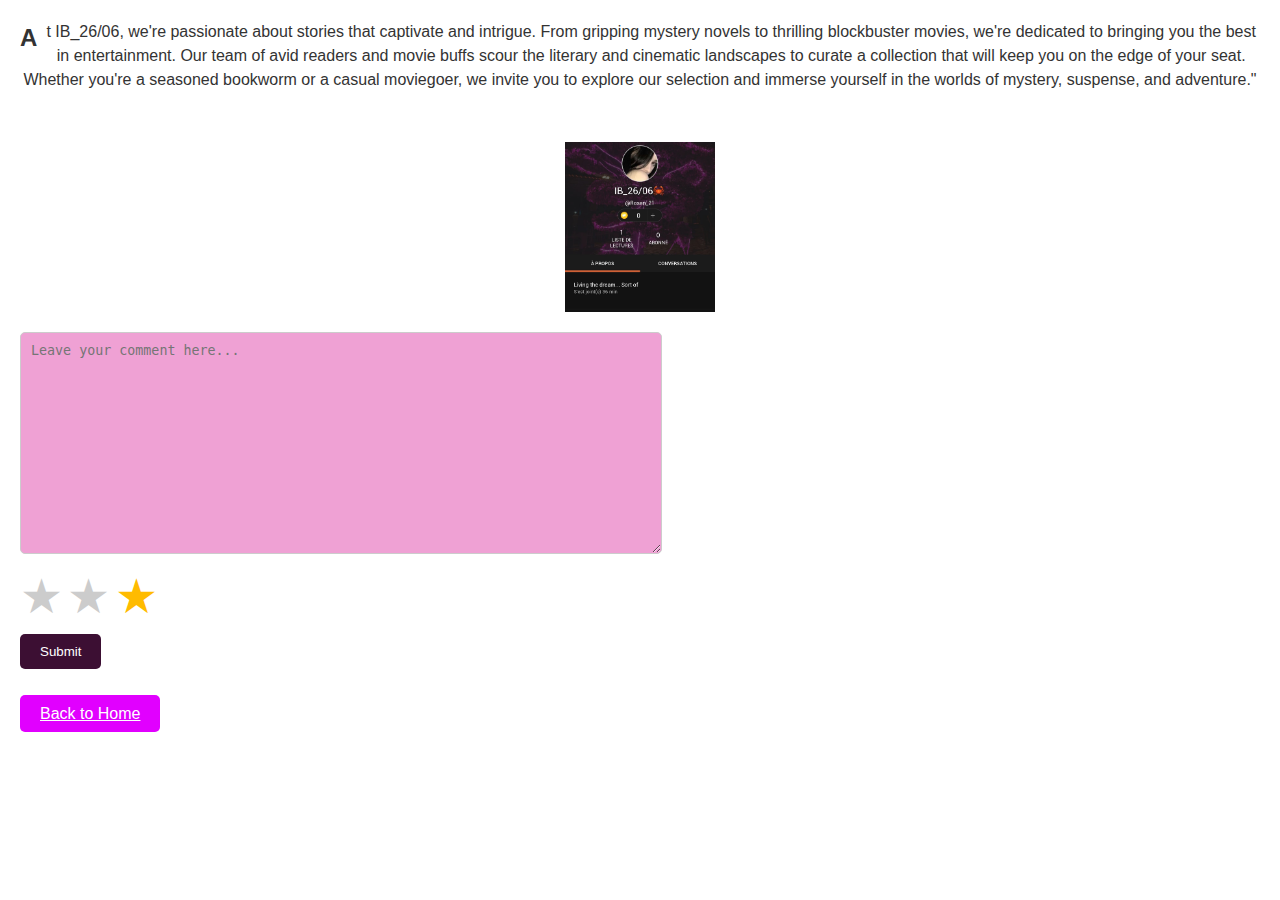
<file: about.html>
<!DOCTYPE html>
<html lang="en">
  <head>
    <meta charset="UTF-8" />
    <meta name="viewport" content="width=device-width, initial-scale=1.0" />
    <title>About us</title>
    <link rel="stylesheet" href="about.css" />
  </head>
  <body>
    <p>
      At IB_26/06, we're passionate about stories that captivate and intrigue.
      From gripping mystery novels to thrilling blockbuster movies, we're
      dedicated to bringing you the best in entertainment. Our team of avid
      readers and movie buffs scour the literary and cinematic landscapes to
      curate a collection that will keep you on the edge of your seat. Whether
      you're a seasoned bookworm or a casual moviegoer, we invite you to explore
      our selection and immerse yourself in the worlds of mystery, suspense, and
      adventure."
    </p>
    <div class="image-container">
      <img src="./islem.jpeg" class="centered-image" />
    </div>
    <div class="comment-section">
      <textarea
        class="comment-input"
        placeholder="Leave your comment here..."
      ></textarea>
      <div class="rating">
        <input type="radio" id="star1" name="rating" value="1" /><label
          for="star1"
          >&#9733;</label
        >
        <input type="radio" id="star2" name="rating" value="2" /><label
          for="star2"
          >&#9733;</label
        >
        <input type="radio" id="star3" name="rating" value="3" checked /><label
          for="star3"
          >&#9733;</label
        >
      </div>
      <button class="submit-btn">Submit</button>
      <br />
      <br />
      <br />
      <a href="index.html" class="button">Back to Home</a>
    </div>
  </body>
</html>
</file>
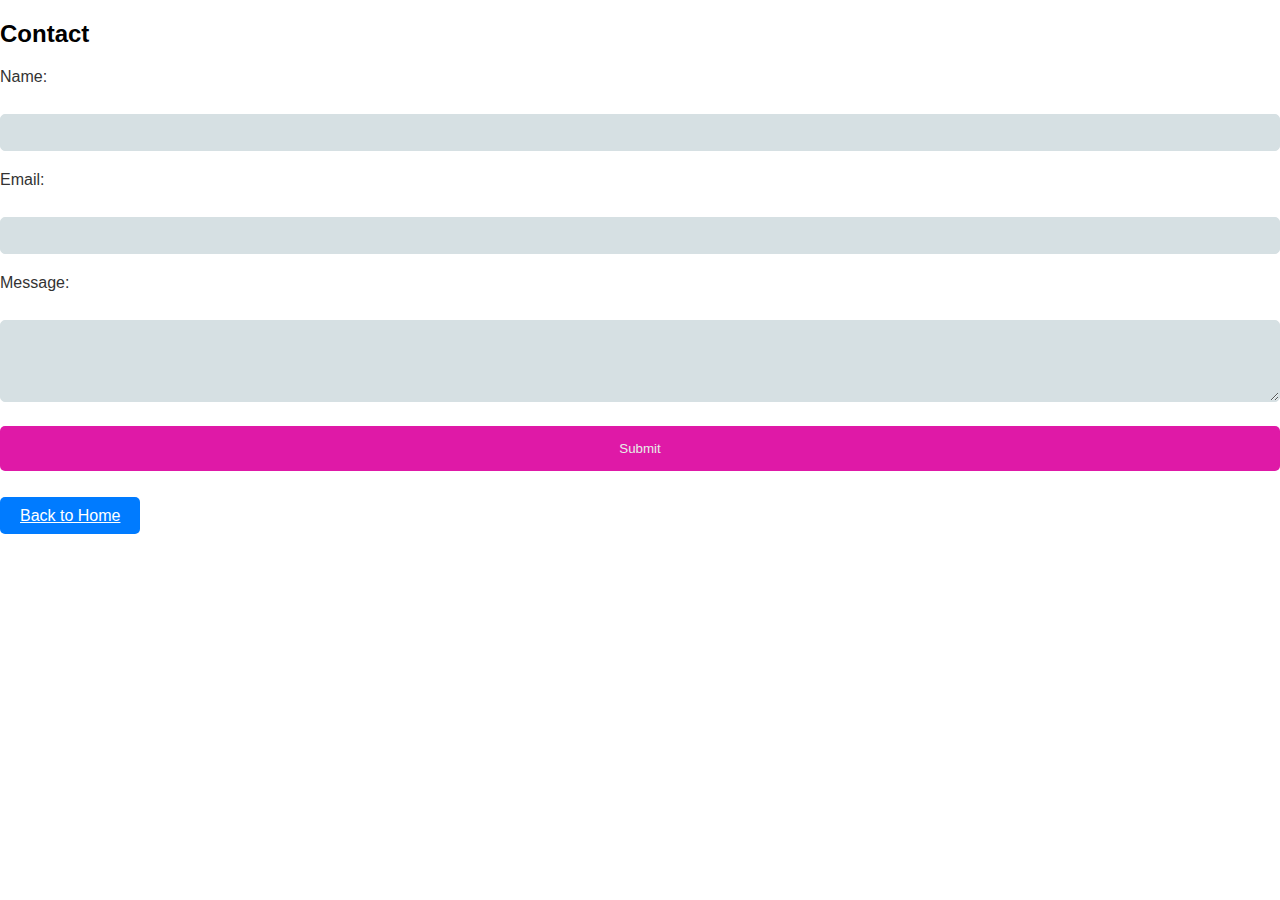
<file: contact.html>
<!DOCTYPE html>
<html lang="en">
  <head>
    <meta charset="UTF-8" />
    <meta name="viewport" content="width=device-width, initial-scale=1.0" />
    <title>Contact</title>
    <link rel="stylesheet" href="contact.css" />
  </head>
  <body>
    <section id="contact">
      <h2>Contact</h2>
      

      <form action="#" method="post">
        <label for="name">Name:</label><br />
        <input type="text" id="name" name="name" required /><br />
        <label for="email">Email:</label><br />
        <input type="email" id="email" name="email" required /><br />
        <label for="message">Message:</label><br />
        <textarea id="message" name="message" rows="4" required></textarea
        ><br />
        <input type="submit" value="Submit" />
      </form>
      <br>
      <br>
    </section>
      <a href="index.html" class="button">Back to Home</a>
    </section>
  </body>
</html>
</file>
<file: about.css>
body {
  font-family: Arial, sans-serif;
  margin: 0;
  padding: 0;
  min-height: 100%;
  background-image: url("https://th.bing.com/th/id/OIP.hmRfnwAVcXnjlXYFK0xQYQAAAA?w=405&h=228&rs=1&pid=ImgDetMain");
  background-repeat: repeat-y; /* Répéter l'image verticalement */
  background-size: cover;
}
.image-container {
  text-align: center; /* Centrer l'image horizontalement */
  margin-top: 50px; /* Marge supérieure pour l'espace */
}

.centered-image {
  display: block;
  margin: auto;
  width: 150px;
  height: auto;
  transition: transform 0.3s ease;
}

.centered-image:hover {
  transform: scale(1.1);
}
p {
  font-family: Arial, sans-serif;
  font-size: 16px;
  line-height: 1.5;
  color: #333;
  margin: 20px;
  text-align: center;
}

p::first-letter {
  font-size: 24px;
  font-weight: bold;
  float: left;
  margin-right: 5px;
}
.comment-section {
  margin: 20px;
}

.comment-input {
  width: 50%;
  height: 200px;
  padding: 10px;
  margin-bottom: 10px;
  border: 1px solid #ccc;
  border-radius: 5px;
  resize: vertical;
  background-color: #efa1d4; /* Rose */
}

.rating {
  margin-bottom: 10px;
}

.rating input {
  display: none;
}

.rating label {
  font-size: 24px;
  color: #cccccc;
  cursor: pointer;
  font-size: 300%;
}

.rating input:checked ~ label {
  color: #ffbb00;
}

.submit-btn {
  background-color: #3c0f33;
  color: #ffffff;
  border: none;
  border-radius: 5px;
  padding: 10px 20px;
  cursor: pointer;
}

.submit-btn:hover {
  background-color: #72076d;
}

.button {
  background-color: #e100ff;
  color: #fff;
  border: none;
  border-radius: 5px;
  padding: 10px 20px;
  cursor: pointer;
}

.button:hover {
  background-color: #0056b3;
}
</file>
<file: contact.css>
input[type="submit"] {
  width: 100%;
  padding: 15px;
  background-color: #df19a7;
  color: #e7eee8;
  border: none;
  border-radius: 5px;
  cursor: pointer;
  transition: background-color 0.3s;
}

input[type="submit"]:hover {
  background-color: #8a15bc;
}

label {
  display: block;
  margin-bottom: 10px;
  color: #333; /* Couleur du texte */
}

input[type="text"],
input[type="email"],
textarea {
  width: 100%;
  padding: 10px;
  margin-bottom: 20px;
  border: 1px solid #d6e0e3;
  border-radius: 5px;
  box-sizing: border-box;
  background-color: #d6e0e3; /* Arrière-plan du champ de texte */
}
.button {
  background-color: #007bff;
  color: #fff;
  border: none;
  border-radius: 5px;
  padding: 10px 20px;
  cursor: pointer;
}

.button:hover {
  background-color: #0056b3;
}

body {
  font-family: Arial, sans-serif;
  margin: 0;
  padding: 0;
  min-height: 100%;
  background-image: url("https://media.gettyimages.com/id/1516902979/video/neon-pink-triangle-with-mountains-and-water-futuristic-landscape-background.jpg?s=640x640&k=20&c=zrlUt4_xdzIiOFaDN24m3AkHENxdNWGd6Xqp_XJv4PY=");
  background-repeat: repeat-y; /* Répéter l'image verticalement */
  background-size: cover;
}
</file>
